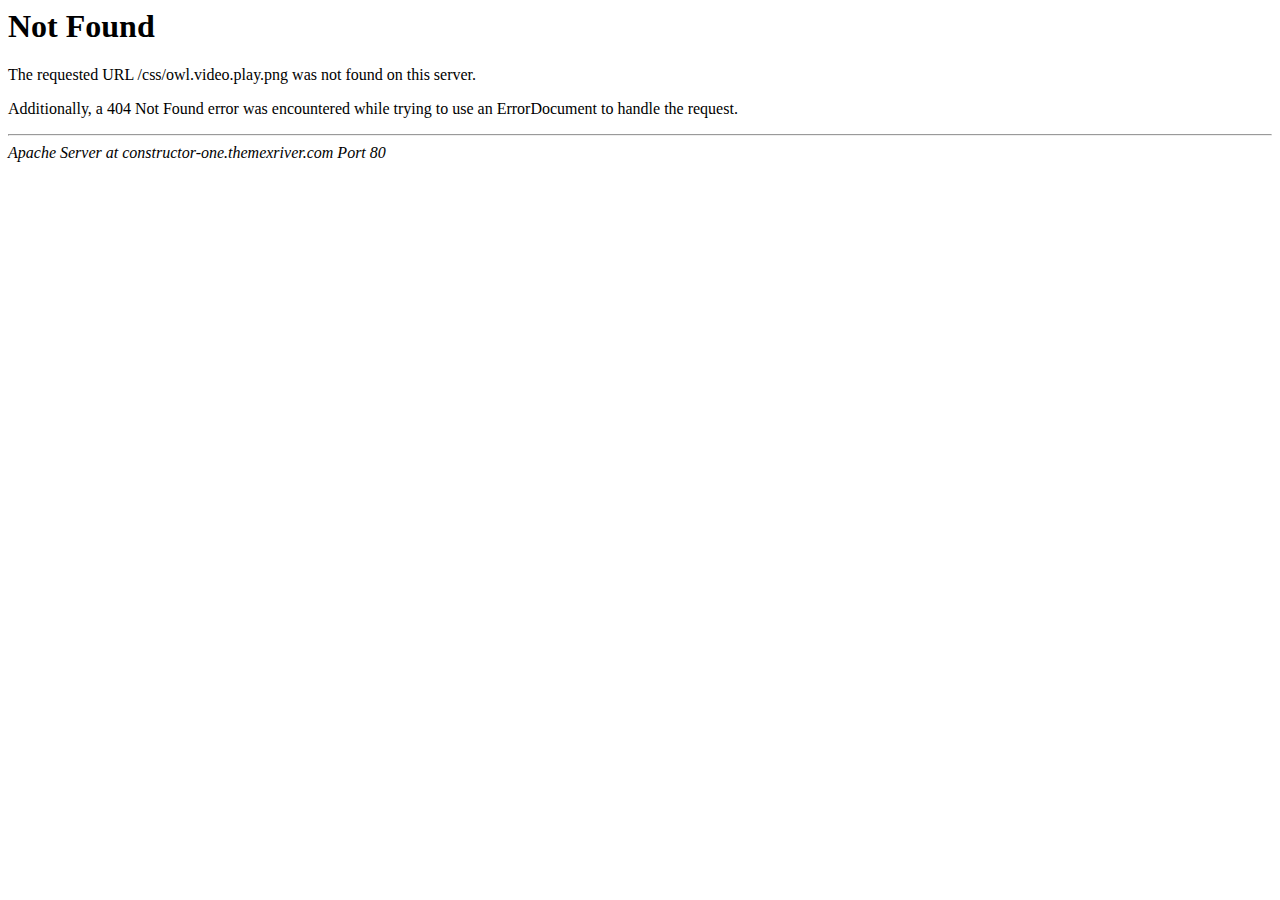
<file: css/owl.video.play.html>
<!DOCTYPE HTML PUBLIC "-//IETF//DTD HTML 2.0//EN">
<html><head>
<title>404 Not Found</title>
</head><body>
<h1>Not Found</h1>
<p>The requested URL /css/owl.video.play.png was not found on this server.</p>
<p>Additionally, a 404 Not Found
error was encountered while trying to use an ErrorDocument to handle the request.</p>
<hr>
<address>Apache Server at constructor-one.themexriver.com Port 80</address>
</body></html>
</file>
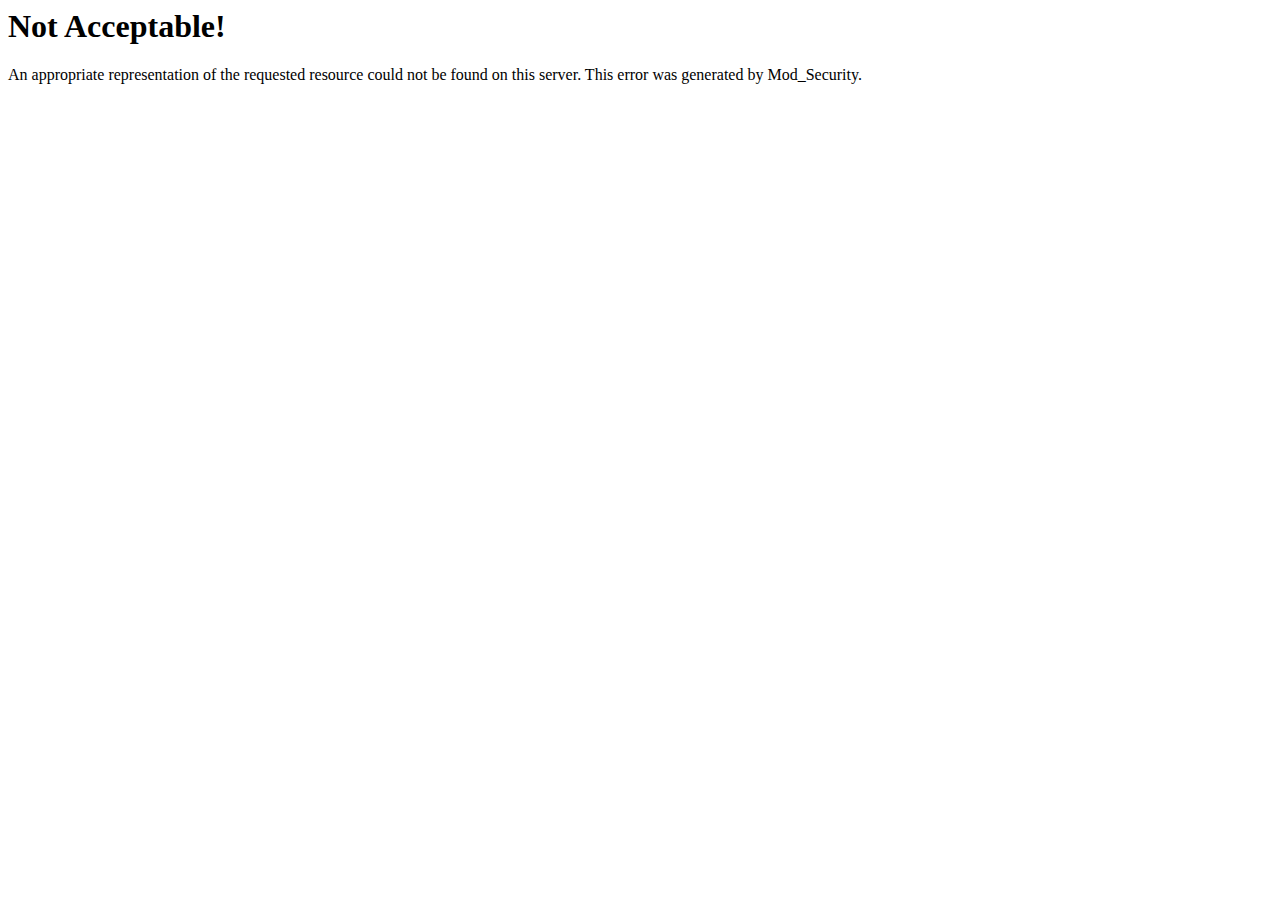
<file: css/fonts/flaticon.html>
<!-- Mirrored from constructor-one.themexriver.com/css/.../fonts/flaticon.svg by HTTrack Website Copier/3.x [XR&CO'2014], Thu, 01 Jun 2017 15:45:50 GMT -->
<!-- Added by HTTrack --><meta http-equiv="content-type" content="text/html;charset=iso-8859-1" /><!-- /Added by HTTrack -->
<head><title>Not Acceptable!</title></head><body><h1>Not Acceptable!</h1><p>An appropriate representation of the requested resource could not be found on this server. This error was generated by Mod_Security.</p></body>
<!-- Mirrored from constructor-one.themexriver.com/css/.../fonts/flaticon.svg by HTTrack Website Copier/3.x [XR&CO'2014], Thu, 01 Jun 2017 15:45:50 GMT -->
</html>
</file>
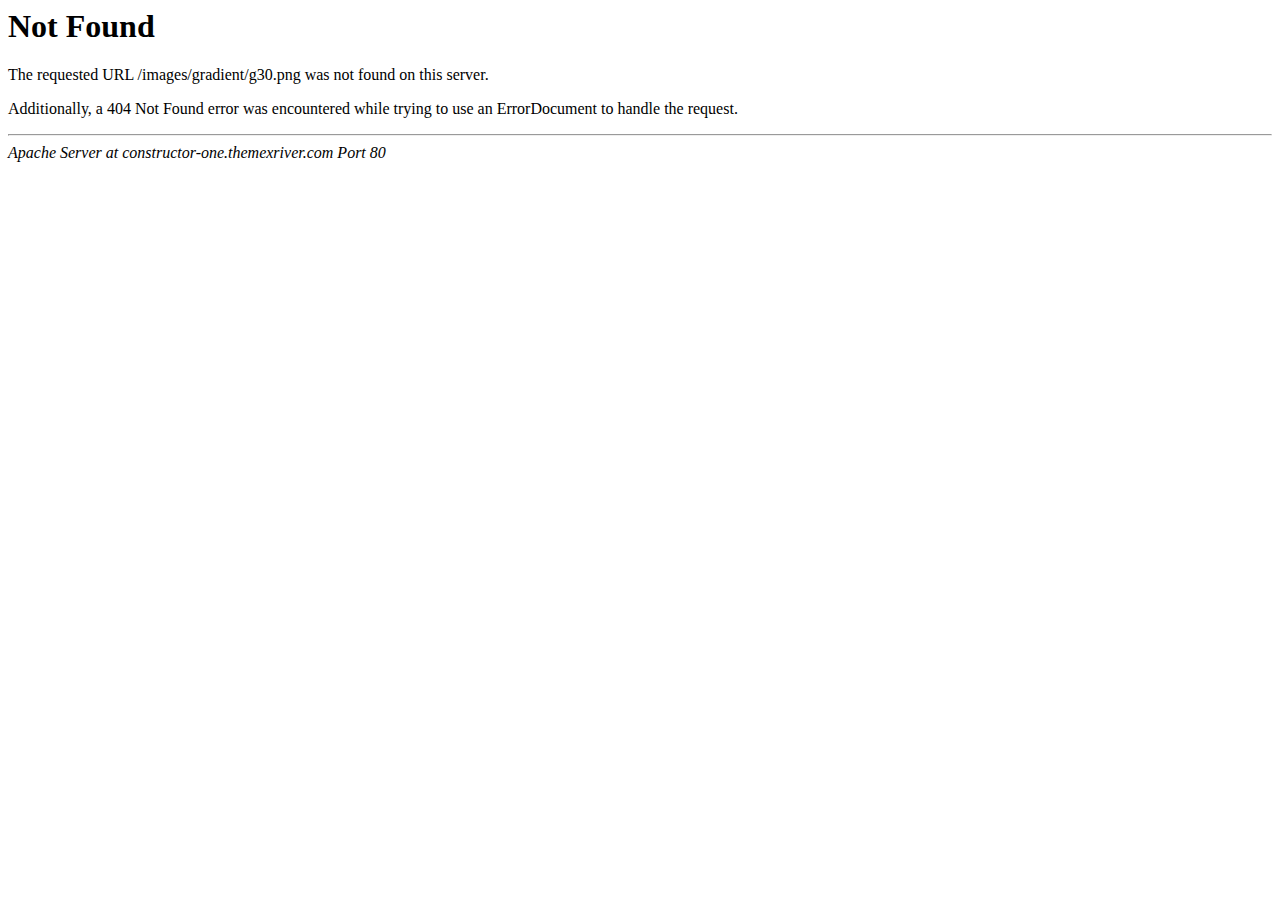
<file: images/gradient/g30.html>
<!DOCTYPE HTML PUBLIC "-//IETF//DTD HTML 2.0//EN">
<html><head>
<title>404 Not Found</title>
</head><body>
<h1>Not Found</h1>
<p>The requested URL /images/gradient/g30.png was not found on this server.</p>
<p>Additionally, a 404 Not Found
error was encountered while trying to use an ErrorDocument to handle the request.</p>
<hr>
<address>Apache Server at constructor-one.themexriver.com Port 80</address>
</body></html>
</file>
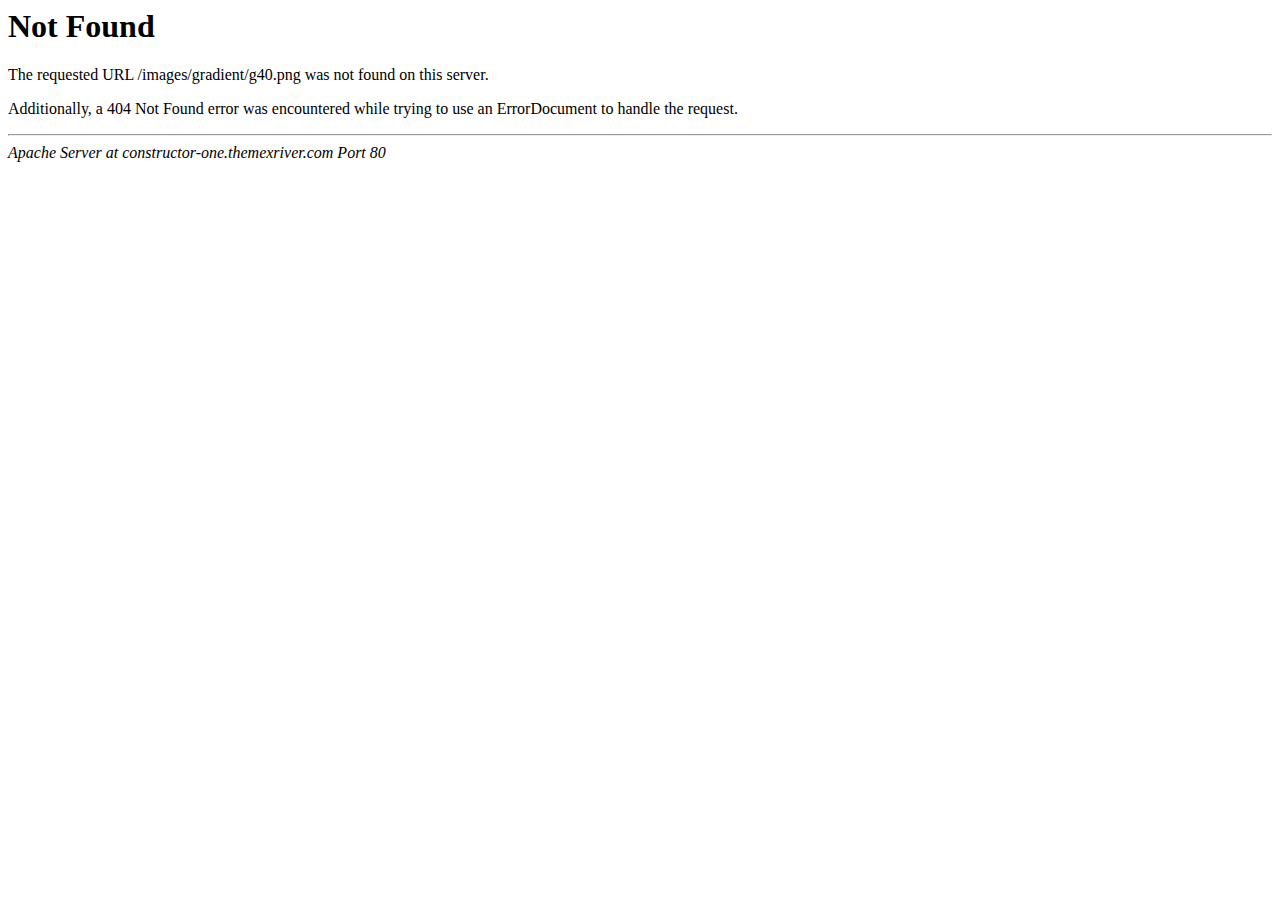
<file: images/gradient/g40.html>
<!DOCTYPE HTML PUBLIC "-//IETF//DTD HTML 2.0//EN">
<html><head>
<title>404 Not Found</title>
</head><body>
<h1>Not Found</h1>
<p>The requested URL /images/gradient/g40.png was not found on this server.</p>
<p>Additionally, a 404 Not Found
error was encountered while trying to use an ErrorDocument to handle the request.</p>
<hr>
<address>Apache Server at constructor-one.themexriver.com Port 80</address>
</body></html>
</file>
